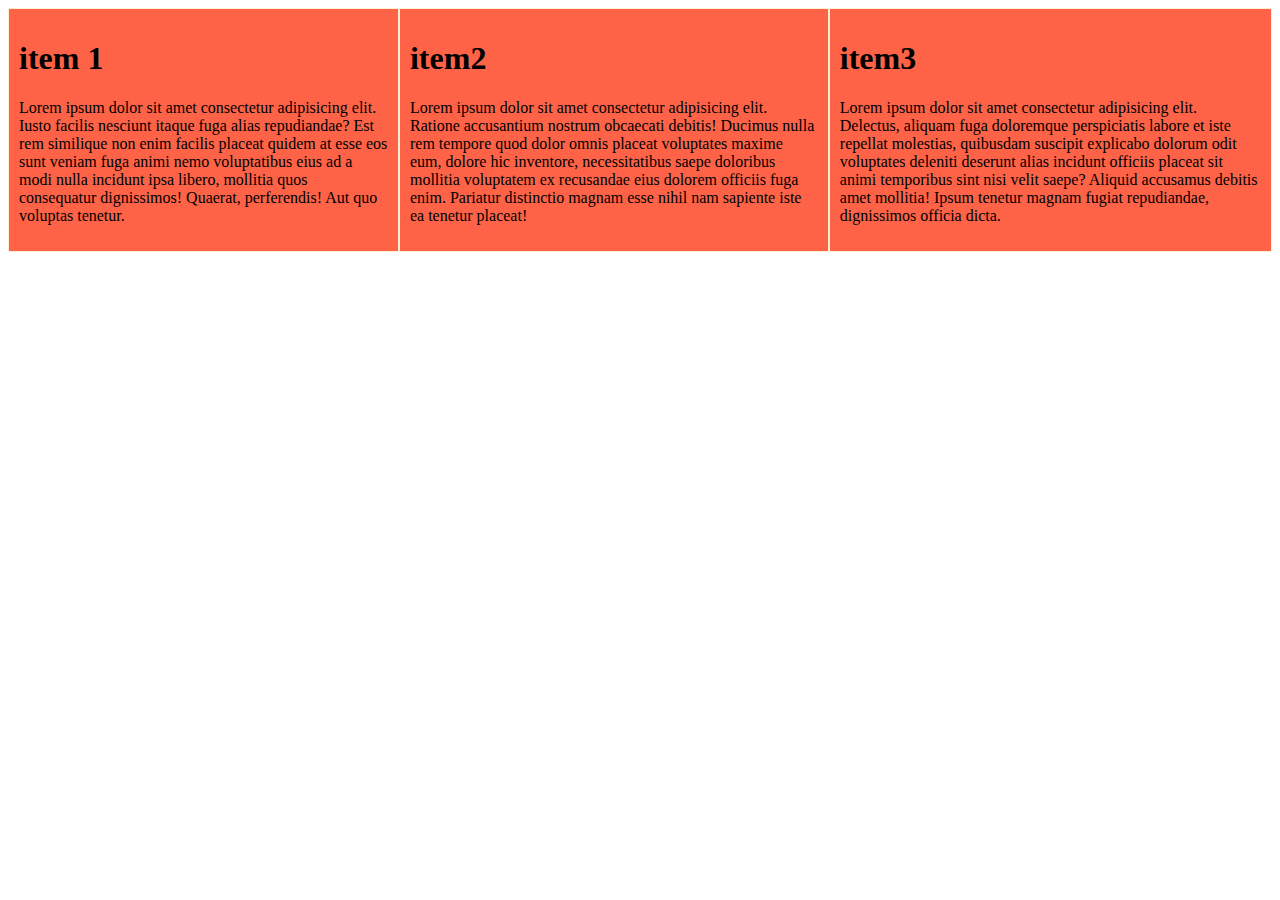
<file: css-missl/selectors/flex/index.html>
<!DOCTYPE html>
<html lang="en">
<head>
  <link rel="stylesheet" href="flex2.css">
    <title>Html is a best markup languge</title>
</head>
<body>
    <div class="flex-container">
        <div class="item">
            <h1>item 1</h1>
            <p>Lorem ipsum dolor sit amet consectetur adipisicing elit. Iusto facilis nesciunt itaque fuga alias repudiandae? Est rem similique non enim facilis placeat quidem at esse eos sunt veniam fuga animi nemo voluptatibus eius ad a modi nulla incidunt ipsa libero, mollitia quos consequatur dignissimos! Quaerat, perferendis! Aut quo voluptas tenetur.</p>
        </div>
        <div class="item1">
            <h1>item2</h1>
            <p>Lorem ipsum dolor sit amet consectetur adipisicing elit. Ratione accusantium nostrum obcaecati debitis! Ducimus nulla rem tempore quod dolor omnis placeat voluptates maxime eum, dolore hic inventore, necessitatibus saepe doloribus mollitia voluptatem ex recusandae eius dolorem officiis fuga enim. Pariatur distinctio magnam esse nihil nam sapiente iste ea tenetur placeat!</p>
        </div>
        <div class="item2">
            <h1>item3</h1>
            <p>Lorem ipsum dolor sit amet consectetur adipisicing elit. Delectus, aliquam fuga doloremque perspiciatis labore et iste repellat molestias, quibusdam suscipit explicabo dolorum odit voluptates deleniti deserunt alias incidunt officiis placeat sit animi temporibus sint nisi velit saepe? Aliquid accusamus debitis amet mollitia! Ipsum tenetur magnam fugiat repudiandae, dignissimos officia dicta.</p>
        </div>
    </div>
</body>
</html>
</file>
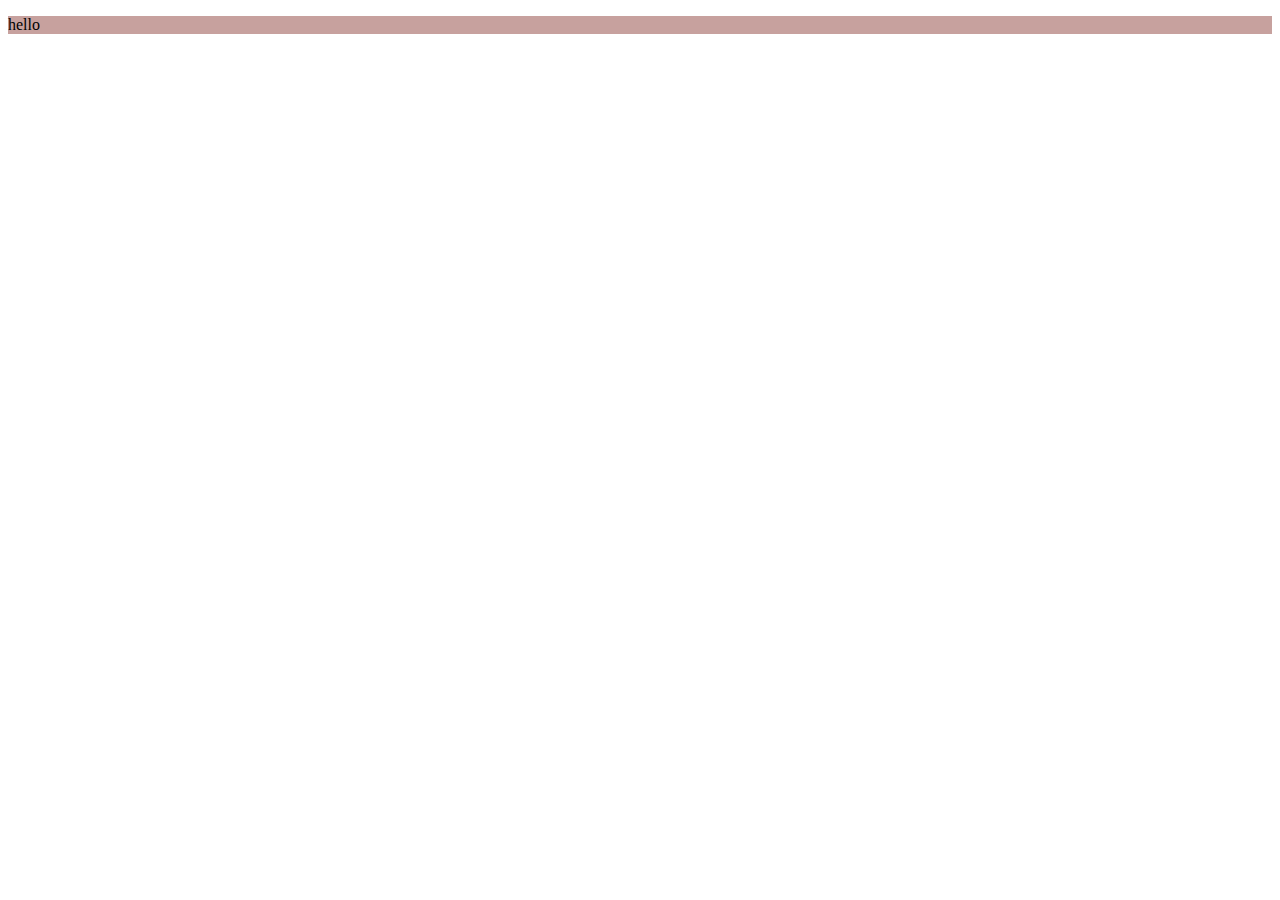
<file: css-missl/color.html>
<!DOCTYPE html>
<html lang="en">
<head>
  <style>
    p{
        /* background-color: rgb(0,2,102); */
        /* background-color: rgba(255, 10, 20, 0.5); */
            /* background-color: #00ff00; 
            */
            /* background-color: #212234; */
            /* background-color: #264; */
            /* background-color: hsl(0, 89%, 45%); */
            background-color: hsla(4, 40%, 40%, 0.5);
    }
  </style>
    <title>css is a casding style sheet</title>
</head>
<body>
    <p>hello</p>
</body>
</html>
</file>
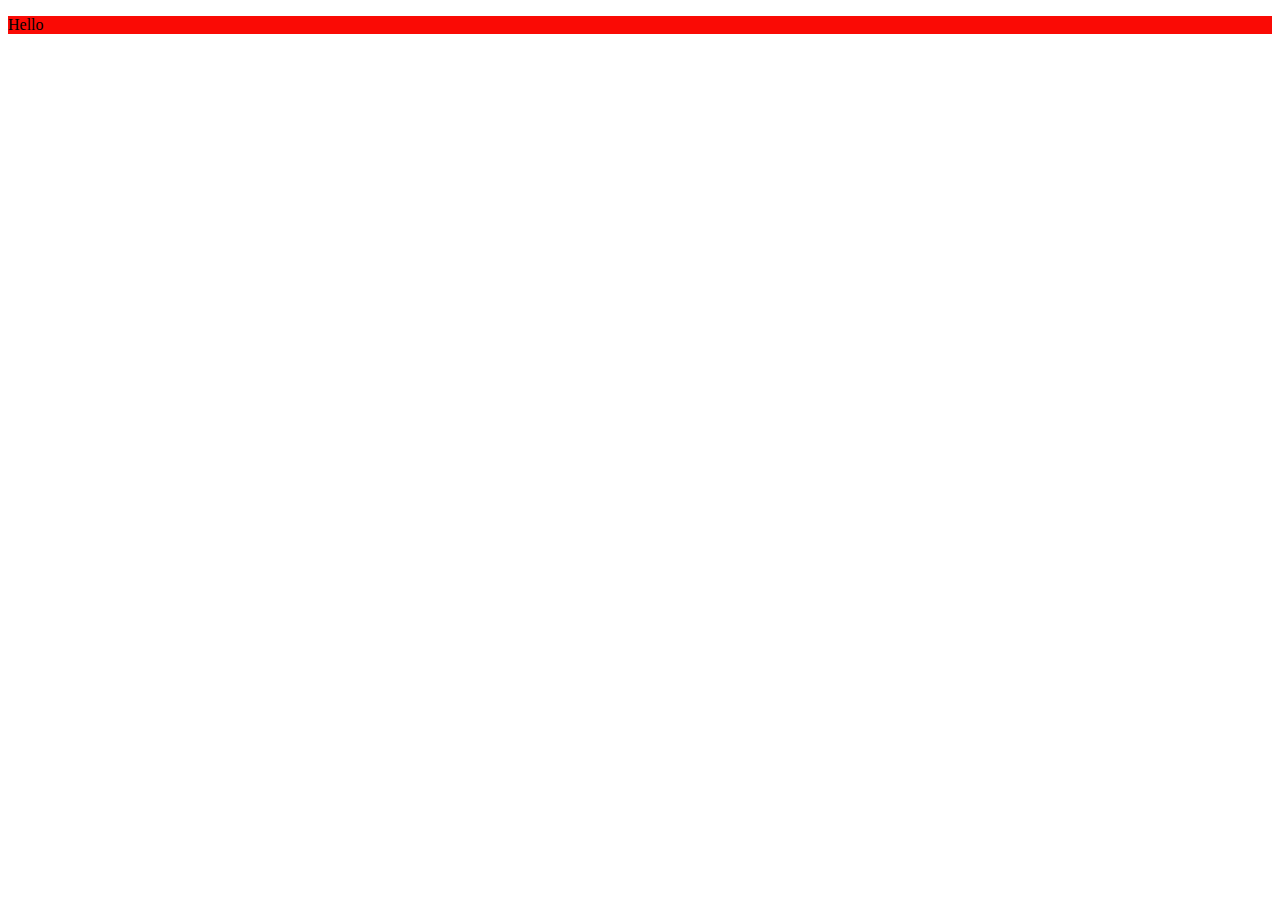
<file: css-missl/inhertence.html>
<!-- <!DOCTYPE html>
<html lang="en">
<head>
   <style>
    div{
        border: 1px solid red;
    }
   
    p{
        border: inherit;
    }
   </style>
    <title>cas cadding styesheet</title>
</head>
<body>
    <div class="div">
        <p>hey how are you</p>
        <h1>i  am fine</h1>
        <a href="">Google</a>
        <br> <br>
        <span>Hello</span>
    </div>
    <div>
        <p>Hello</p>
        <p>Hii</p>
    </div>
</body>
</html> -->
<!DOCTYPE html>
<html lang="en">
<head>
    <style>
        p{
            background-color: rgb(250, 10, 5);
        }
    </style>
    <meta charset="UTF-8">
    <meta http-equiv="X-UA-Compatible" content="IE=edge">
    <meta name="viewport" content="width=device-width, initial-scale=1.0">
    <title>css is </title>
   
</head>
<body>
    <p>Hello</p>
</body>
</html>
</file>
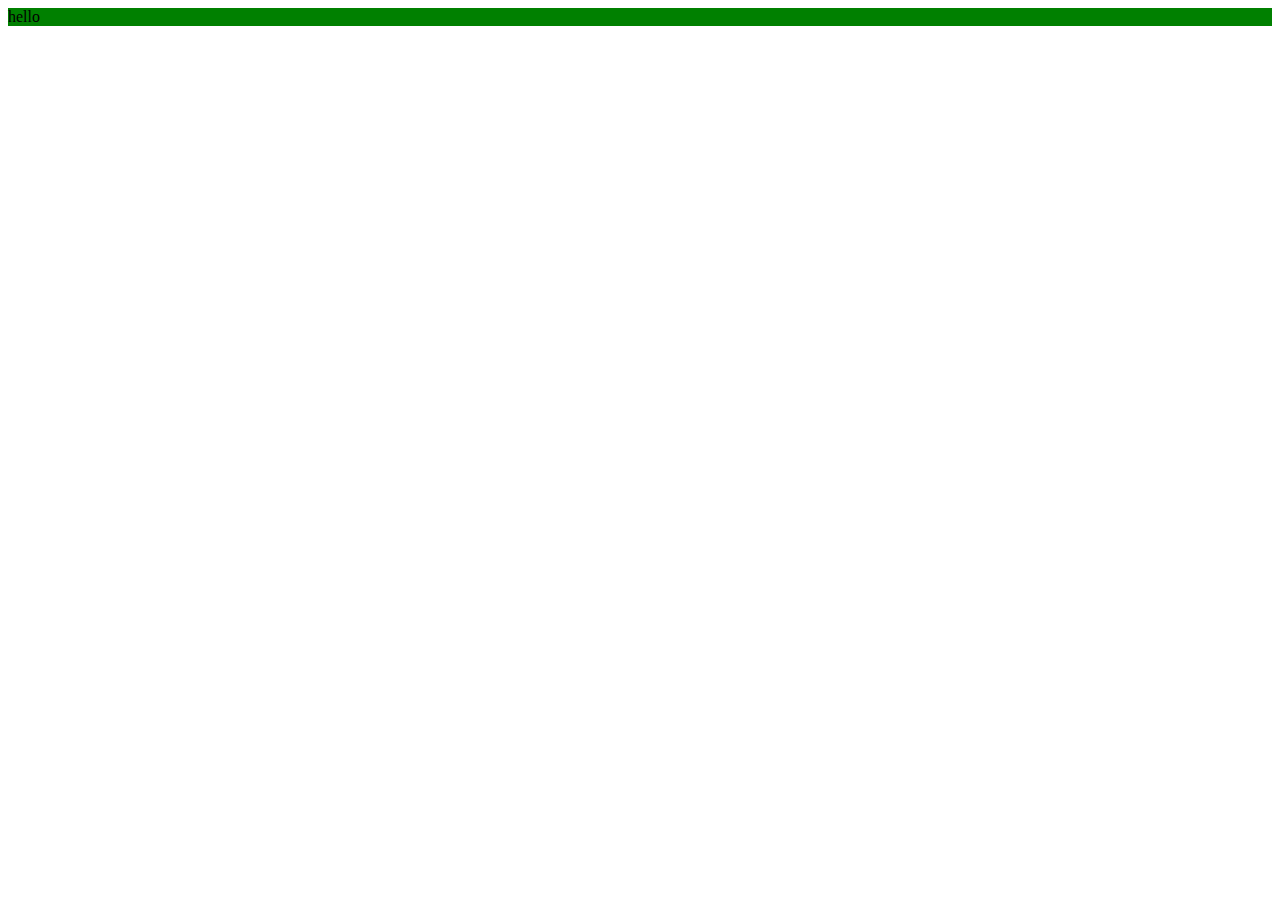
<file: css-missl/selectors/basicSelectors.html>
<!DOCTYPE html>
<html lang="en">
<head>
    <style>
        #abc{
            background-color: green;
        }
    </style>
    <title>Document</title>
</head>
<body>
    <div class="xyz" id="abc">
        hello
    </div>
</body>
</html>
</file>
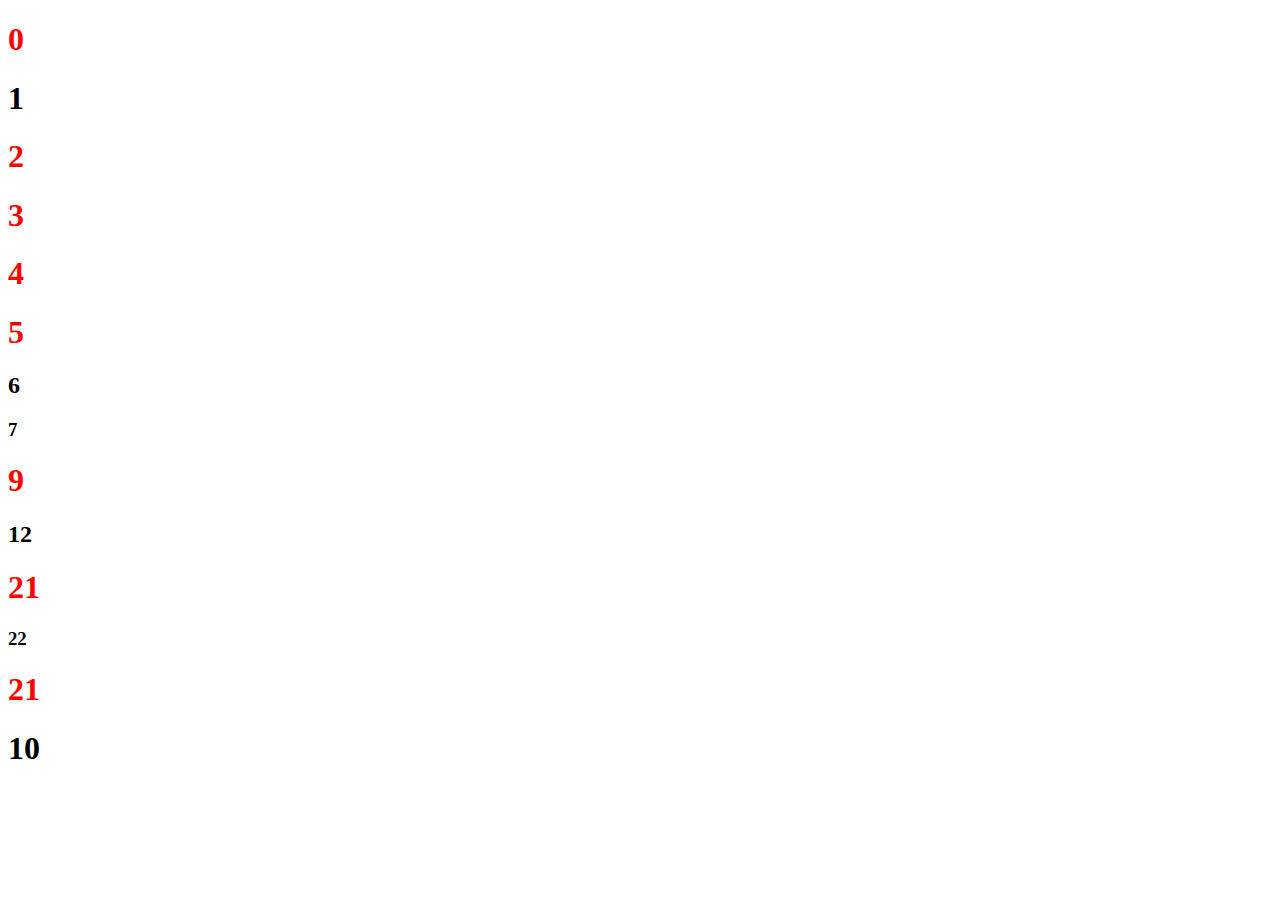
<file: css-missl/selectors/flex/combination.html>
<!-- <!DOCTYPE html>
<html lang="en">
<head>
   <style>
    /* all h1 insie.container */
    *{
        margin: 0;
        padding: 0;
        box-sizing: border-box;

    }
    .container h1{
   color: red;
    }
   </style>
    <title>combination selector</title>
</head>
<body>
    <div class="container">
        0
        <h1>1</h1>
        <h1>2</h1>
        <h2>3</h2>
        <div>
            4
             <h1>5</h1>
             <h2>6</h2>
        </div>
    </div>
    <h1>7</h1>
</body>
</html> -->
<!-- <!DOCTYPE html>
<html lang="en">
<head>
   <style>
    .container .a{
        color: red;
    }
   </style>
    <title>Document</title>
</head>
<body>
    <div class="a">
        <h1>0 </h1>
    </div>
    <div class="container">
        <div class="a">
            <h1>1</h1>
            <h1>2</h1>
            <h3>3</h3>
            <h2>4</h2>
        </div>
        <div class="a">
            5
            <h1>6</h1>
            <h1>7</h1>
          
        </div>
    </div>
    <div class="a">
        <h1>8</h1>
    </div>
</body>
</html> -->
<!DOCTYPE html>
<html lang="en">
<head>
  <!-- Direct Child Slelector -->
  <style>
    .a >h1{
        color: red;
    }
  </style>
    <title>html is a markup languge</title>
</head>
<body>
    <div class="a">
        <h1>0</h1>
    </div>
    <div class="container">
        <h1>1</h1>
        <div class="a">
            <h1>2</h1>
            <h1>3</h1>
            <h1>4</h1>
        </div>
        <div class="a">
            <h1>5</h1>
            <h2>6</h2>
            <h3>7</h3>
        </div>
        <div class="a">
            <h1>9</h1>
            <h2>12</h2>
            <h1>21</h1>
            <h3>22</h3>
            <h1>21</h1>
        </div>
        <h1>10</h1>
    </div>
</body>
</html>
</file>
<file: css-missl/selectors/flex/flex2.css>
.flex-container{
    display: flex;
}
.flex-container div{
    background-color: tomato;
    border: 1px solid papayawhip;
    padding: 10px;
}
@media only screen and (max-width:780px){
    .flex-container{
        flex-direction: column;
    }
    .flex-container div{
        background-color: aqua;
    }

}

@media only screen and (max-width:480px){
    .flex-container{
        flex-direction: column;
    }
    .flex-container div{
        background-color: red;
    }

}
</file>
